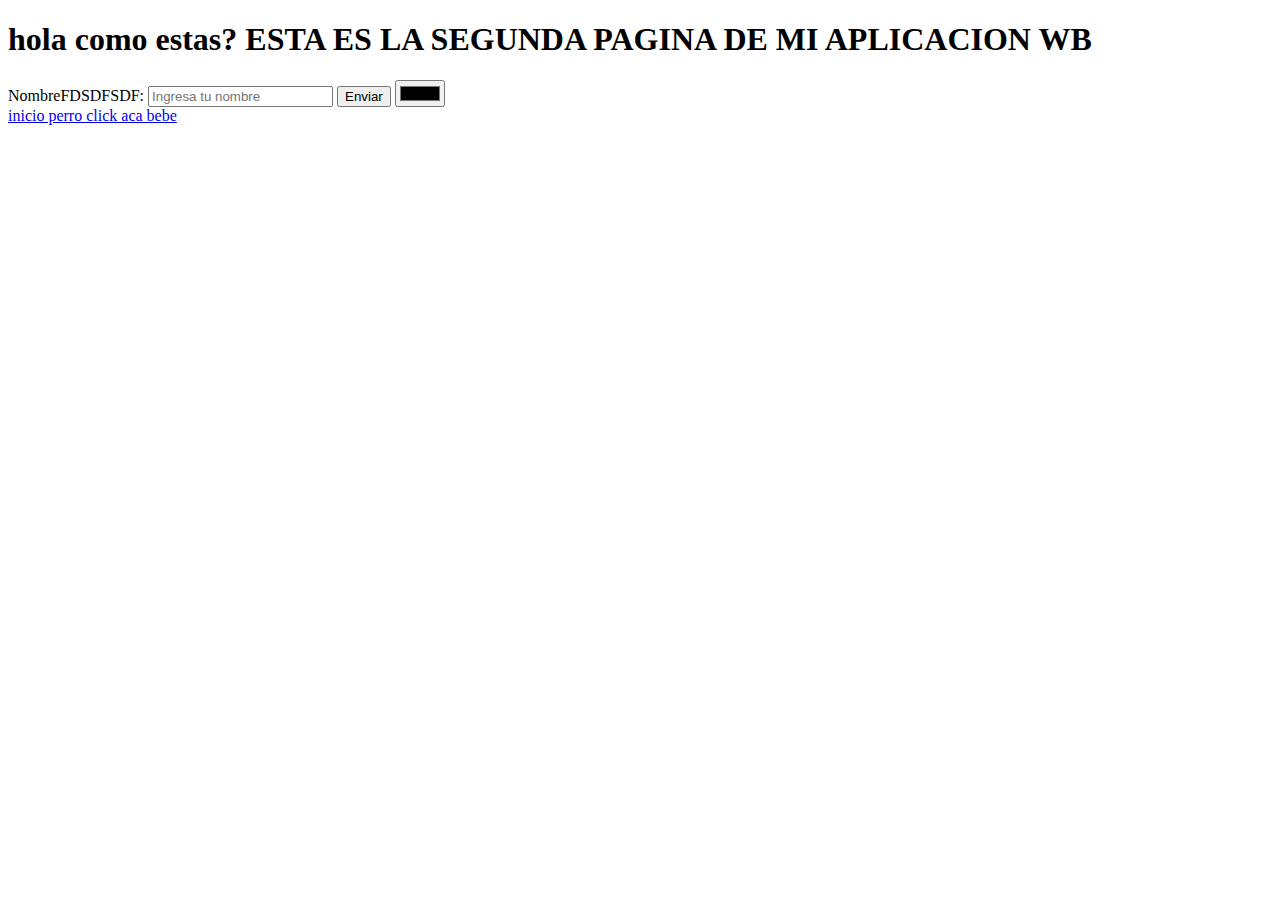
<file: enlace1.HTML>
<!DOCTYPE html>
<html lang="en">
<head>
    <meta charset="UTF-8">
    <meta name="viewport" content="width=device-width, initial-scale=1.0">
    <title>Document</title>
</head>
<body>
    <h1>hola como estas? ESTA ES LA SEGUNDA PAGINA DE MI APLICACION WB</h1>
    <form>
        <label for="name">NombreFDSDFSDF:</label>
        <input type="text" id="name" name="name" placeholder="Ingresa tu nombre" required>
        <button type="submit">Enviar</button>
        <input type="color" name="color-favorito">
      </form>
    <a href="index.html">inicio perro click aca bebe</a>
</body>
</html>
</file>
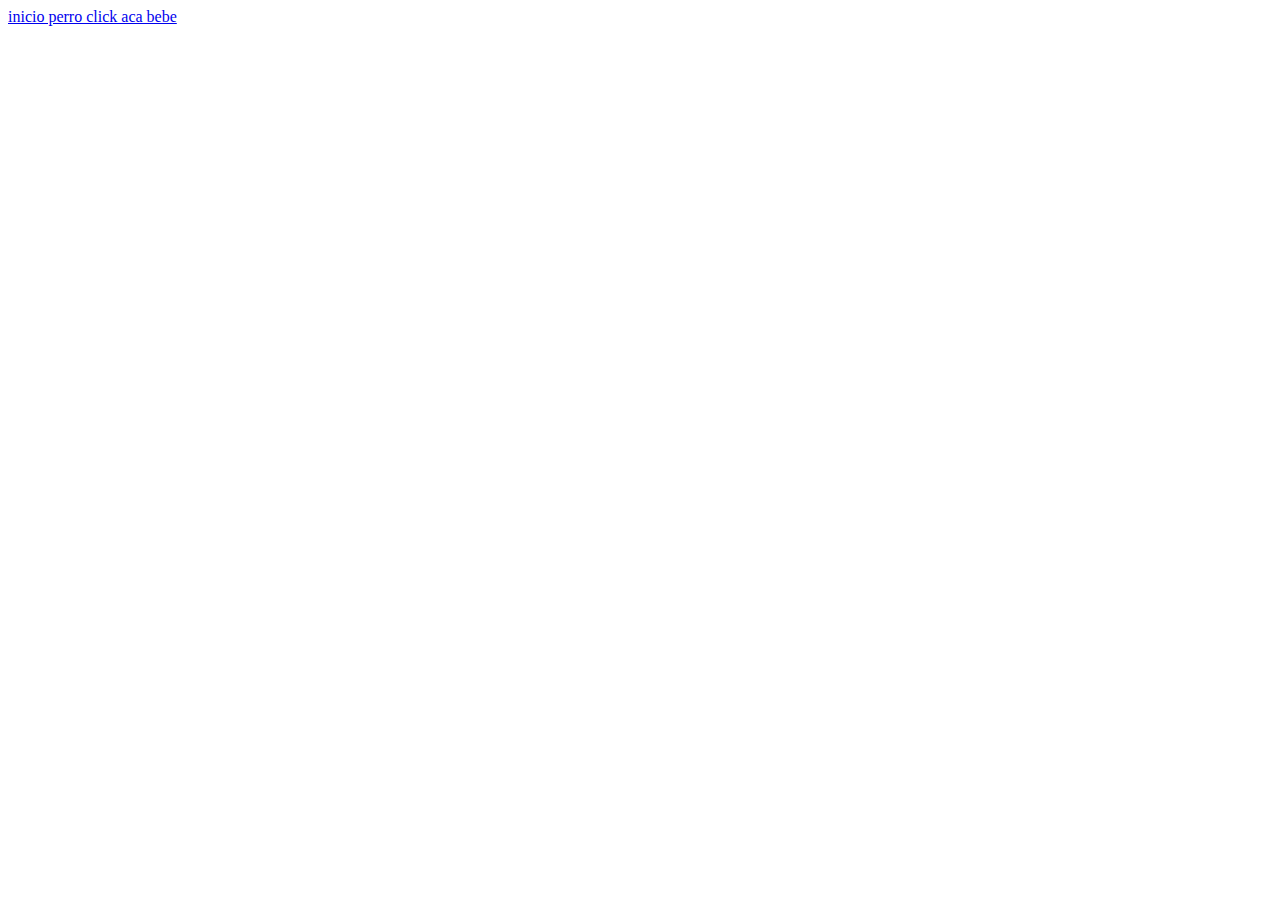
<file: enlace2.html>
<html lang="en">
<head>
    <meta charset="UTF-8">
    <meta name="viewport" content="width=a, initial-scale=1.0">
    <title>Document</title>
</head>
<body>
    <a href="index.html">inicio perro click aca bebe</a>
</body>
</html>
</file>
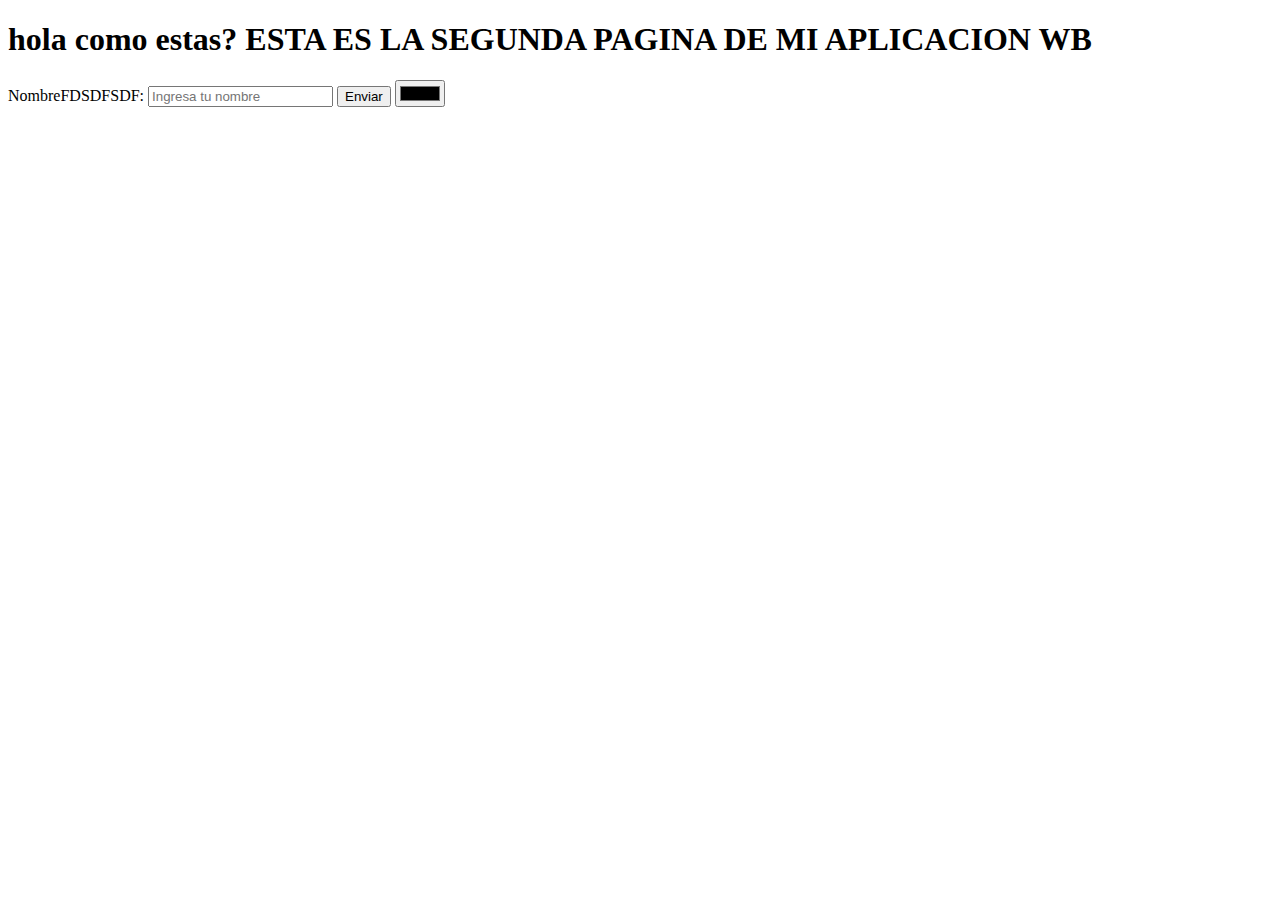
<file: HTML/PAGINA2.HTML>
<!DOCTYPE html>
<html lang="en">
<head>
    <meta charset="UTF-8">
    <meta name="viewport" content="width=device-width, initial-scale=1.0">
    <title>Document</title>
</head>
<body>
    <h1>hola como estas? ESTA ES LA SEGUNDA PAGINA DE MI APLICACION WB</h1>
    <form>
        <label for="name">NombreFDSDFSDF:</label>
        <input type="text" id="name" name="name" placeholder="Ingresa tu nombre" required>
        <button type="submit">Enviar</button>
        <input type="color" name="color-favorito">
      </form>
    
</body>
</html>
</file>
